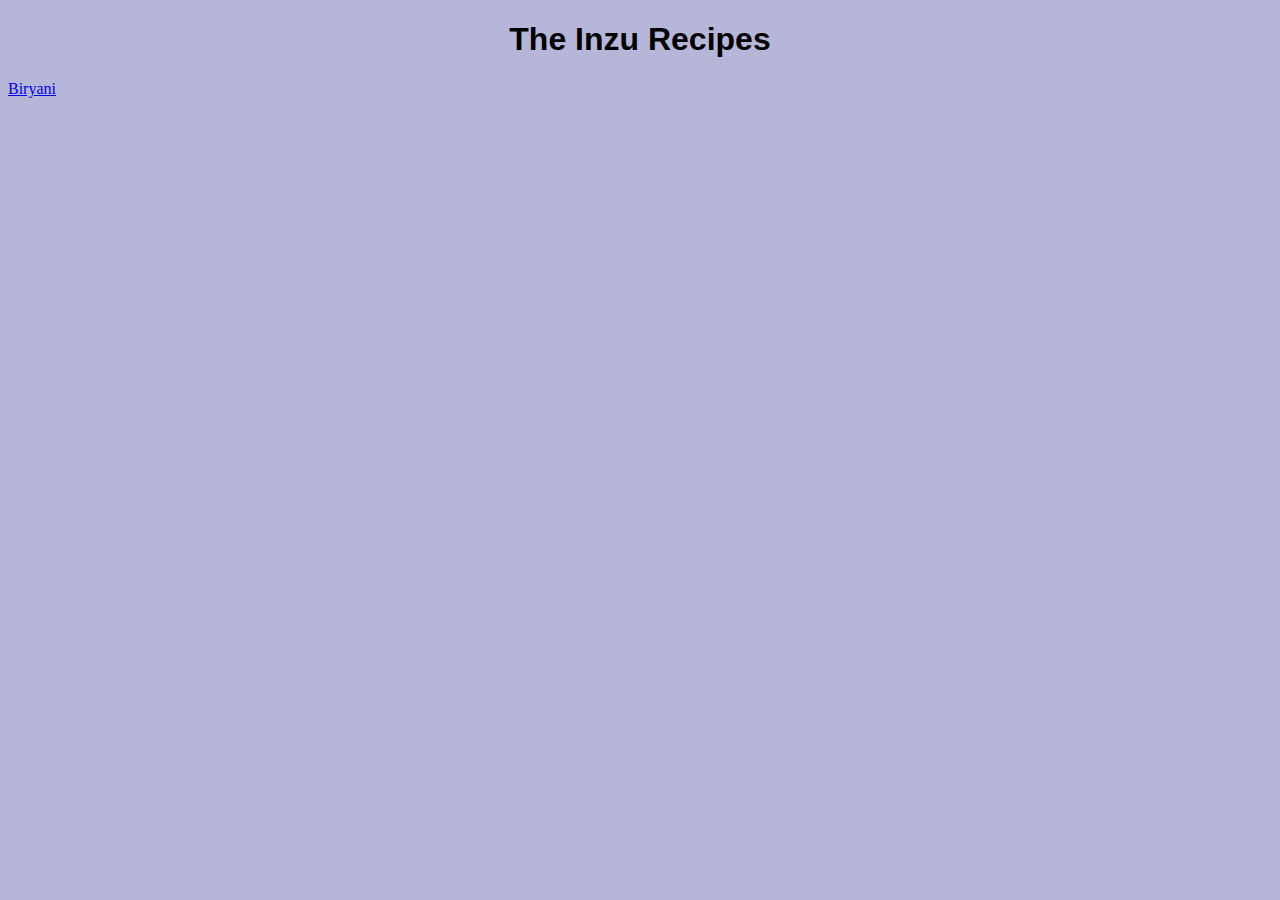
<file: index.html>
<!DOCTYPE html>
<html lang="en">

    <meta charset="UTF-8">
    <title>Index Page</title>

    <body>
        <h1>The Inzu Recipes</h1>

        <a href="./Recipes/Biryani.html"> Biryani</a>
        <link rel="stylesheet" href="style.css">


    </body>

</html>
</file>
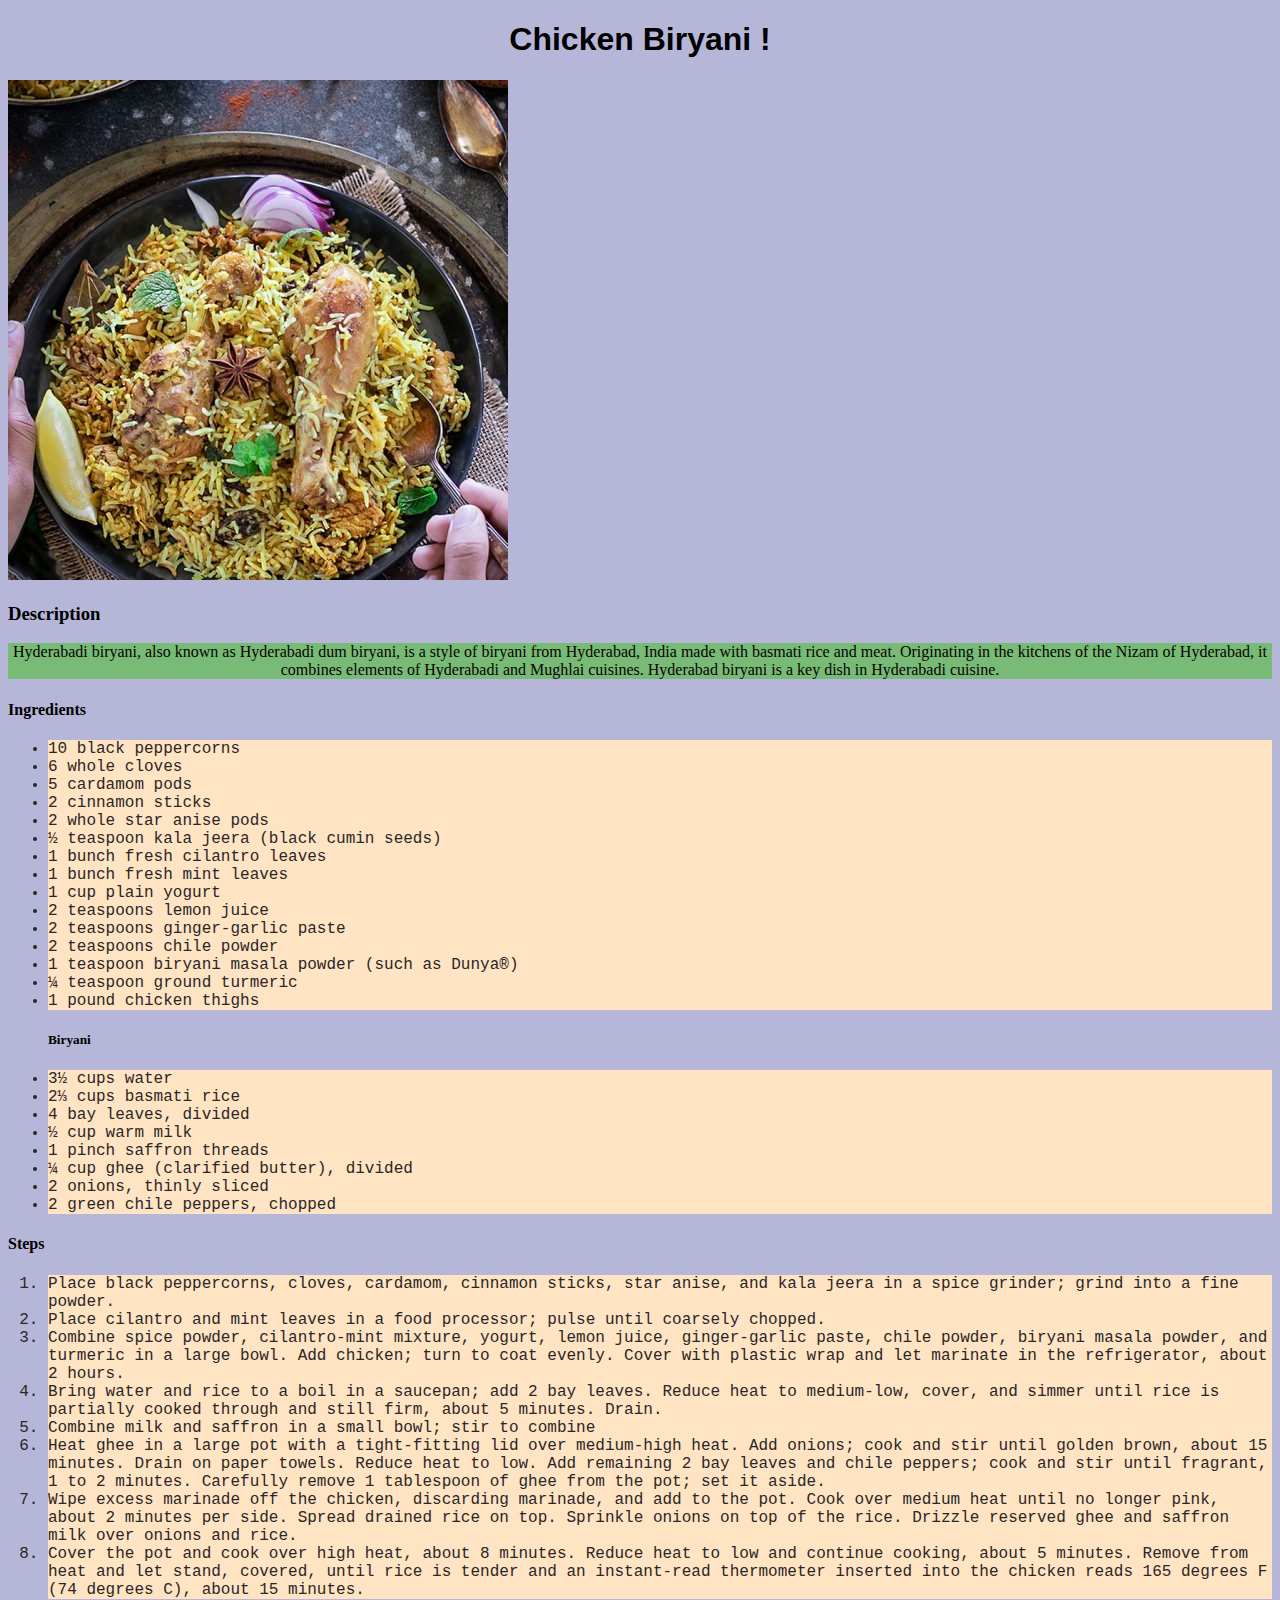
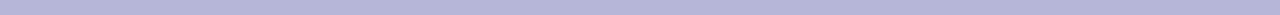
<file: Recipes/Biryani.html>
<!DOCTYPE html>
<html lang="en">

    <meta charset="UTF-8">
    <title>Index Page</title>
    <link rel="stylesheet" href="../style.css">

    <body>
        
        <h1>Chicken Biryani !</h1>
        <img src="../Images/Chicken-biryani.jpg">
        <h3>Description</h3>
        <p>Hyderabadi biryani, also known as Hyderabadi dum biryani, is a style of biryani from Hyderabad, 
            India made with basmati rice and meat. Originating in the kitchens of the Nizam of Hyderabad, 
            it combines elements of Hyderabadi and Mughlai cuisines. Hyderabad biryani is a key dish 
            in Hyderabadi cuisine.</p>
        <div>
            <h4>Ingredients</h4>
            <ul>
                <li>10 black peppercorns</li>
                <li>6 whole cloves</li>
                <li>5 cardamom pods</li>
                <li>2 cinnamon sticks</li>
                <li>2 whole star anise pods</li>
                <li>½ teaspoon kala jeera (black cumin seeds)</li>
                <li>1 bunch fresh cilantro leaves</li>
                <li>1 bunch fresh mint leaves</li>
                <li>1 cup plain yogurt</li>
                <li>2 teaspoons lemon juice</li>
                <li>2 teaspoons ginger-garlic paste</li>
                <li>2 teaspoons chile powder</li>
                <li>1 teaspoon biryani masala powder (such as Dunya®)</li>
                <li>¼ teaspoon ground turmeric</li>
                <li>1 pound chicken thighs</li>
                <h5>Biryani</h5>
                <li>3½ cups water</li>
                <li>2⅓ cups basmati rice</li>
                <li>4 bay leaves, divided</li>
                <li>½ cup warm milk</li>
                <li>1 pinch saffron threads</li>
                <li>¼ cup ghee (clarified butter), divided</li>
                <li>2 onions, thinly sliced</li>
                <li>2 green chile peppers, chopped</li>
            
    
            </ul>
        </div>
        <div>
            <h4>Steps</h4>
        <ol>
            <li>Place black peppercorns, cloves, cardamom, cinnamon sticks, star anise, 
                and kala jeera in a spice grinder; grind into a fine powder.</li>
            <li>Place cilantro and mint leaves in a food processor; pulse until coarsely chopped.</li>
            <li>Combine spice powder, cilantro-mint mixture, yogurt, lemon juice, ginger-garlic paste, chile powder, biryani masala powder, and turmeric in a large bowl. Add chicken; turn to coat evenly. Cover with plastic wrap and let marinate in the refrigerator, about 2 hours.</li>
            <li>Bring water and rice to a boil in a saucepan; add 2 bay leaves. Reduce heat to medium-low, cover, and simmer until rice is partially cooked through and still firm, about 5 minutes. Drain.</li>
            <li>Combine milk and saffron in a small bowl; stir to combine</li>
            <li>Heat ghee in a large pot with a tight-fitting lid over medium-high heat. Add onions; cook and stir until golden brown, about 15 minutes. Drain on paper towels. Reduce heat to low. Add remaining 2 bay leaves and chile peppers; cook and stir until fragrant, 1 to 2 minutes. Carefully remove 1 tablespoon of ghee from the pot; set it aside.</li>
            <li>Wipe excess marinade off the chicken, discarding marinade, and add to the pot. Cook over medium heat until no longer pink, about 2 minutes per side. Spread drained rice on top. Sprinkle onions on top of the rice. Drizzle reserved ghee and saffron milk over onions and rice.</li>
            <li>Cover the pot and cook over high heat, about 8 minutes. Reduce heat to low and continue cooking, about 5 minutes. Remove from heat and let stand, covered, until rice is tender and an instant-read thermometer inserted into the chicken reads 165 degrees F (74 degrees C), about 15 minutes.</li>
        </ol>
        </div>
    </body>

</html>
</file>
<file: style.css>
*{
    background-color: rgb(182, 182, 216);



}
h1{
    text-align: center;
    
    font-family:'Lucida Sans Regular', 'Lucida Grande', 'Lucida Sans Unicode', Geneva, Verdana, sans-serif;
}
img{
    text-decoration: double;
    
}

p{
    color: rgb(8, 1, 1);
    background-color: rgb(119, 187, 119);
    text-align: center;
}
li{
    text-align: left;
    color: rgb(43, 38, 38);
    background-color: bisque;
    font-family: 'Courier New', Courier, monospace;
}
ul{
    font-size: 16px;
}
</file>
